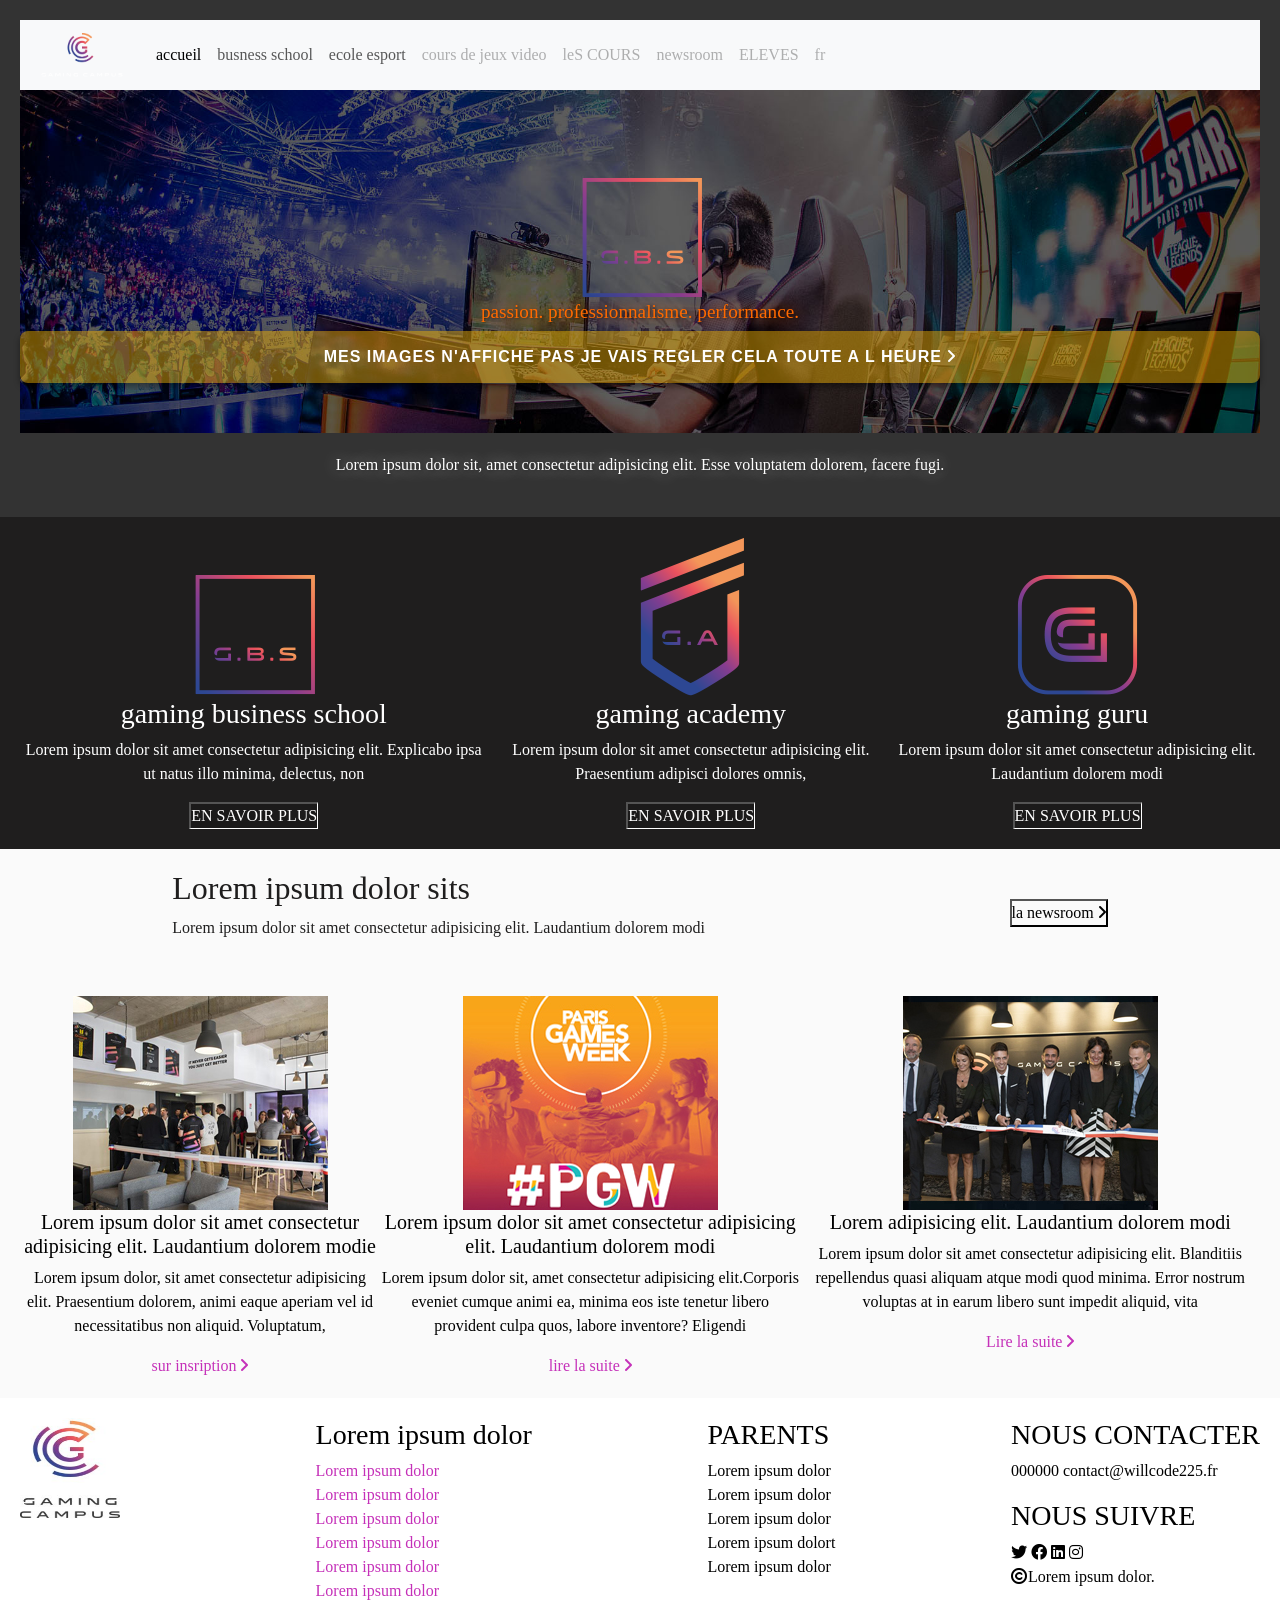
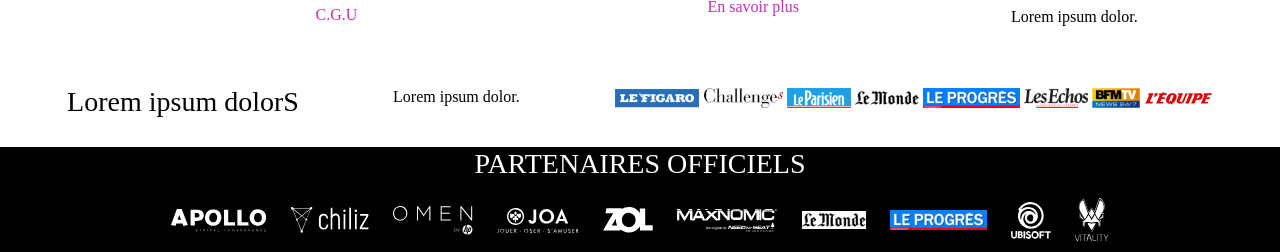
<file: index.html>
<!DOCTYPE html>
<html lang="fr">
  <head>
    <meta charset="UTF-8" />
    <meta name="viewport" content="width=device-width, initial-scale=1.0" />
    <title>TP GAMING-VIA FORMATION</title>

    <link
      rel="stylesheet"
      href="https://cdnjs.cloudflare.com/ajax/libs/font-awesome/6.0.0/css/all.min.css"
      integrity="sha512-9usAa10IRO0HhonpyAIVpjrylPvoDwiPUiKdWk5t3PyolY1cOd4DSE0Ga+ri4AuTroPR5aQvXU9xC6qOPnzFeg=="
      crossorigin="anonymous"
      referrerpolicy="no-referrer"
    />
    <link href="https://cdn.jsdelivr.net/npm/bootstrap@5.3.3/dist/css/bootstrap.min.css" rel="stylesheet" integrity="sha384-QWTKZyjpPEjISv5WaRU9OFeRpok6YctnYmDr5pNlyT2bRjXh0JMhjY6hW+ALEwIH" crossorigin="anonymous">

    <link rel="stylesheet" href="./styles.css">
  </head>

  <body>
    <header>


      <div class="header_container">
         <nav class="navbar navbar-expand-lg bg-body-tertiary">
  <div class="container-fluid">
    <img class="navbar-brand" width="100px" height="auto" src="./assets/logo-gc-hero.png">
</img>
    <button class="navbar-toggler" type="button" data-bs-toggle="collapse" data-bs-target="#navbarNav" aria-controls="navbarNav" aria-expanded="false" aria-label="Toggle navigation">
      <span class="navbar-toggler-icon"></span>
    </button>
    <div class="collapse navbar-collapse" id="navbarNav">
      <ul class="navbar-nav">
        <li class="nav-item">
          <a class="nav-link active" aria-current="page" href="#">accueil</a>
        </li>
        <li class="nav-item">
          <a class="nav-link" href="#">busness school</a>
        </li>
        <li class="nav-item">
          <a class="nav-link" href="#">ecole esport</a>
        </li>
        <li class="nav-item">
          <a class="nav-link disabled" aria-disabled="true">cours de jeux video</a>
        </li>
        <li class="nav-item">
          <a class="nav-link disabled" aria-disabled="true">leS COURS </a>
        </li>
        <li class="nav-item">
          <a class="nav-link disabled" aria-disabled="true">newsroom</a>
        </li>
        <li class="nav-item">
          <a class="nav-link disabled" aria-disabled="true"> ELEVES</a>
        </li>
        <li class="nav-item">
          <a class="nav-link disabled" aria-disabled="true">fr</a>
        </li>
      </ul>
    </div>
  </div>
</nav>
        
          <div class="gamin_campus">
              <img src="assets/logo-gbs-home.png" alt="Logo GBS">


              <h2>passion. professionnalisme. performance.
              </h2>
              <button >
                  MES IMAGES N'AFFICHE PAS JE VAIS REGLER CELA TOUTE A L HEURE <i class="fa-solid fa-angle-right"></i>
              </button>
          </div>  
          <p>
            Lorem ipsum dolor sit, amet consectetur adipisicing elit. Esse
            voluptatem dolorem, facere fugi.
          </p>


      </div>
   

    </header>
    


    <main> 
      
      <div class="main_container">
        <div class="les_infos">
          
          
          <div class="infos1">
              
              <img src="/assets/logo-gbs-home.png" alt="logo-gbs-home">

              <h3>
                gaming business school
              </h3>
              <p>
                Lorem ipsum dolor sit amet consectetur adipisicing elit. Explicabo
                ipsa ut natus illo minima, delectus, non
              </p>

              <button>EN SAVOIR PLUS</button>

            </div>
          

            <div class="infos2">

              <img src="/assets/logo-ga-home.png" alt="logo-ga-home">
              
              <h3>
                  gaming academy
              </h3>

              <p>
                  Lorem ipsum dolor sit amet consectetur adipisicing elit. Praesentium
                  adipisci dolores omnis,
              </p>

              <button>EN SAVOIR PLUS</button>
              
            </div>
          

            <div class="infos3"> 
              <img src="/assets/logo-gg-home.png" alt="">
              
              <h3>
                gaming guru
              </h3>

              <p>
                Lorem ipsum dolor sit amet consectetur adipisicing elit. Laudantium
                dolorem modi
              </p>
              
              <button>EN SAVOIR PLUS</button>
            </div>
          
        </div>


    
           



       
        <div class="les_news">
          <div class="new1">
            <h2>Lorem ipsum dolor sits</h2>

          <p>
             Lorem ipsum dolor sit amet consectetur adipisicing elit. Laudantium
                dolorem modi
          </p></div>
          
           <button>la newsroom  <i class="fa-solid fa-angle-right">
            </i> </button>
            
        
        </div>

        <div class="activités">
          
              <div class="activite1">
                <img src="/assets/ri8decembre.jpg" alt="ri8decembre logo">
                
                <h5> Lorem ipsum dolor sit amet consectetur adipisicing elit. Laudantium
                dolorem modie</h5>

                <p>
                  Lorem ipsum dolor, sit amet consectetur adipisicing elit. Praesentium
                  dolorem, animi eaque aperiam vel id necessitatibus non aliquid.
                  Voluptatum,
                </p>
                <a href="">sur insription <i class="fa-solid fa-angle-right"></i></a>
            </div>
              
              <div class="activite2">
                <img src="/assets/pgw18home.jpg" alt="pgw18home logo" />
                <h5> Lorem ipsum dolor sit amet consectetur adipisicing elit. Laudantium
                dolorem modi</h5>
                <p>
                  Lorem ipsum dolor sit, amet consectetur adipisicing elit.Corporis
                  eveniet cumque animi ea, minima eos iste tenetur libero provident
                  culpa quos, labore inventore? Eligendi
                </p>
                <a href="">lire la suite <i class="fa-solid fa-angle-right"></i></a>

              </div>

            
              <div class="activite3">
                <img
                src="/assets/inauguration_gaming_campus_photo.jpg"
                alt="inauguration_gaming_campus_photo">
              
                <h5> Lorem  adipisicing elit. Laudantium
                dolorem modi</h5>
              
                <p>
                  Lorem ipsum dolor sit amet consectetur adipisicing elit. Blanditiis
                  repellendus quasi aliquam atque modi quod minima. Error nostrum
                  voluptas at in earum libero sunt impedit aliquid, vita
                </p>
                <a href="">Lire la suite <i class="fa-solid fa-angle-right"></i></a>
              </div>

        </div>

        <div class="contats">

            
                  
                  <img src="/assets/logo-gc-footer.jpg" alt="logo-gc-footer">
                

                <div class="infos_pratique">
                  <h3>Lorem ipsum dolor</h3>
                  
                      <a href="">Lorem ipsum dolor</a>
                  
                  
                      <a href="">Lorem ipsum dolor</a>
                  

                  
                      <a href="">Lorem ipsum dolor</a>
                  

                    
                      <a href="">Lorem ipsum dolor</a>
                  

                    
                      <a href="">Lorem ipsum dolor</a>
                  
                  
                      <a href="">Lorem ipsum dolor</a>
                  
                      <a href="">C.G.U</a>

                </div>

                <div class="parents">
                  <h3>PARENTS</h3>
                  
                  <p>
                    Lorem ipsum dolor <br> Lorem ipsum dolor <br>Lorem ipsum dolor <br>Lorem ipsum dolort <br> Lorem ipsum dolor
                  </p>
                
                  <a href="">En savoir plus </a>
              </div>

                <div class="nous_contacter">
                  
                  <h3>NOUS CONTACTER</h3>
                  <p>000000 contact@willcode225.fr</p>

                  <h3>NOUS SUIVRE</h3>
                    <i class="fa-brands fa-twitter"></i>
                    <i class="fa-brands fa-facebook"></i>
                    <i class="fa-brands fa-linkedin"></i>
                    <i class="fa-brands fa-instagram"></i>
                    <p><i class="fa-regular fa-copyright"></i>Lorem ipsum dolor.</p>
                    <p>Lorem ipsum dolor.</p>
                </div>
                 

        </div>
        <div class="ils_parle_de_nous">



              <h3>Lorem ipsum dolorS</h3>
              <p>Lorem ipsum dolor.</p>

              <div class="image_press">
                
                <img src="/assets/figaro.png" alt="" />
             
              
                <img src="/assets/challenges.png" alt="" />
             
              
                <img src="/assets/leparisien.png" alt="" />
              
             
                <img src="/assets/lemonde.png" alt="" />
             
             
                <img src="/assets/progres.png" alt="" />
             
             
                <img src="/assets/echos.png" alt="" />
              
             
                <img src="/assets/bfm.png" alt="" />
              
              
                <img src="/assets/lepoint.png" alt="" />
              
              </div>
                


        </div>
        
    </div>
  
    </main>
    


    <footer>

      <h3>PARTENAIRES OFFICIELS</h3>
      
      <div class="IMG footer">
        <img src="/assets/apollo.png" alt="">

          <img src="/assets/chiliz.png" alt="">

          <img src="/assets/omen.png" alt="">
          <img src="/assets/joa.png" alt="">
        

          <img src="/assets/zol.png" alt="">
        

          <img src="/assets/maxonomic.png" alt="">

          <img src="/assets/lemonde.png" alt="">

          <img src="/assets/progres.png" alt="" />

          <img src="/assets/ubisoft.png" alt="" />

          <img src="/assets/vitality.png" alt="" />
      </div>
    </footer>
  </body>
</html>
</file>
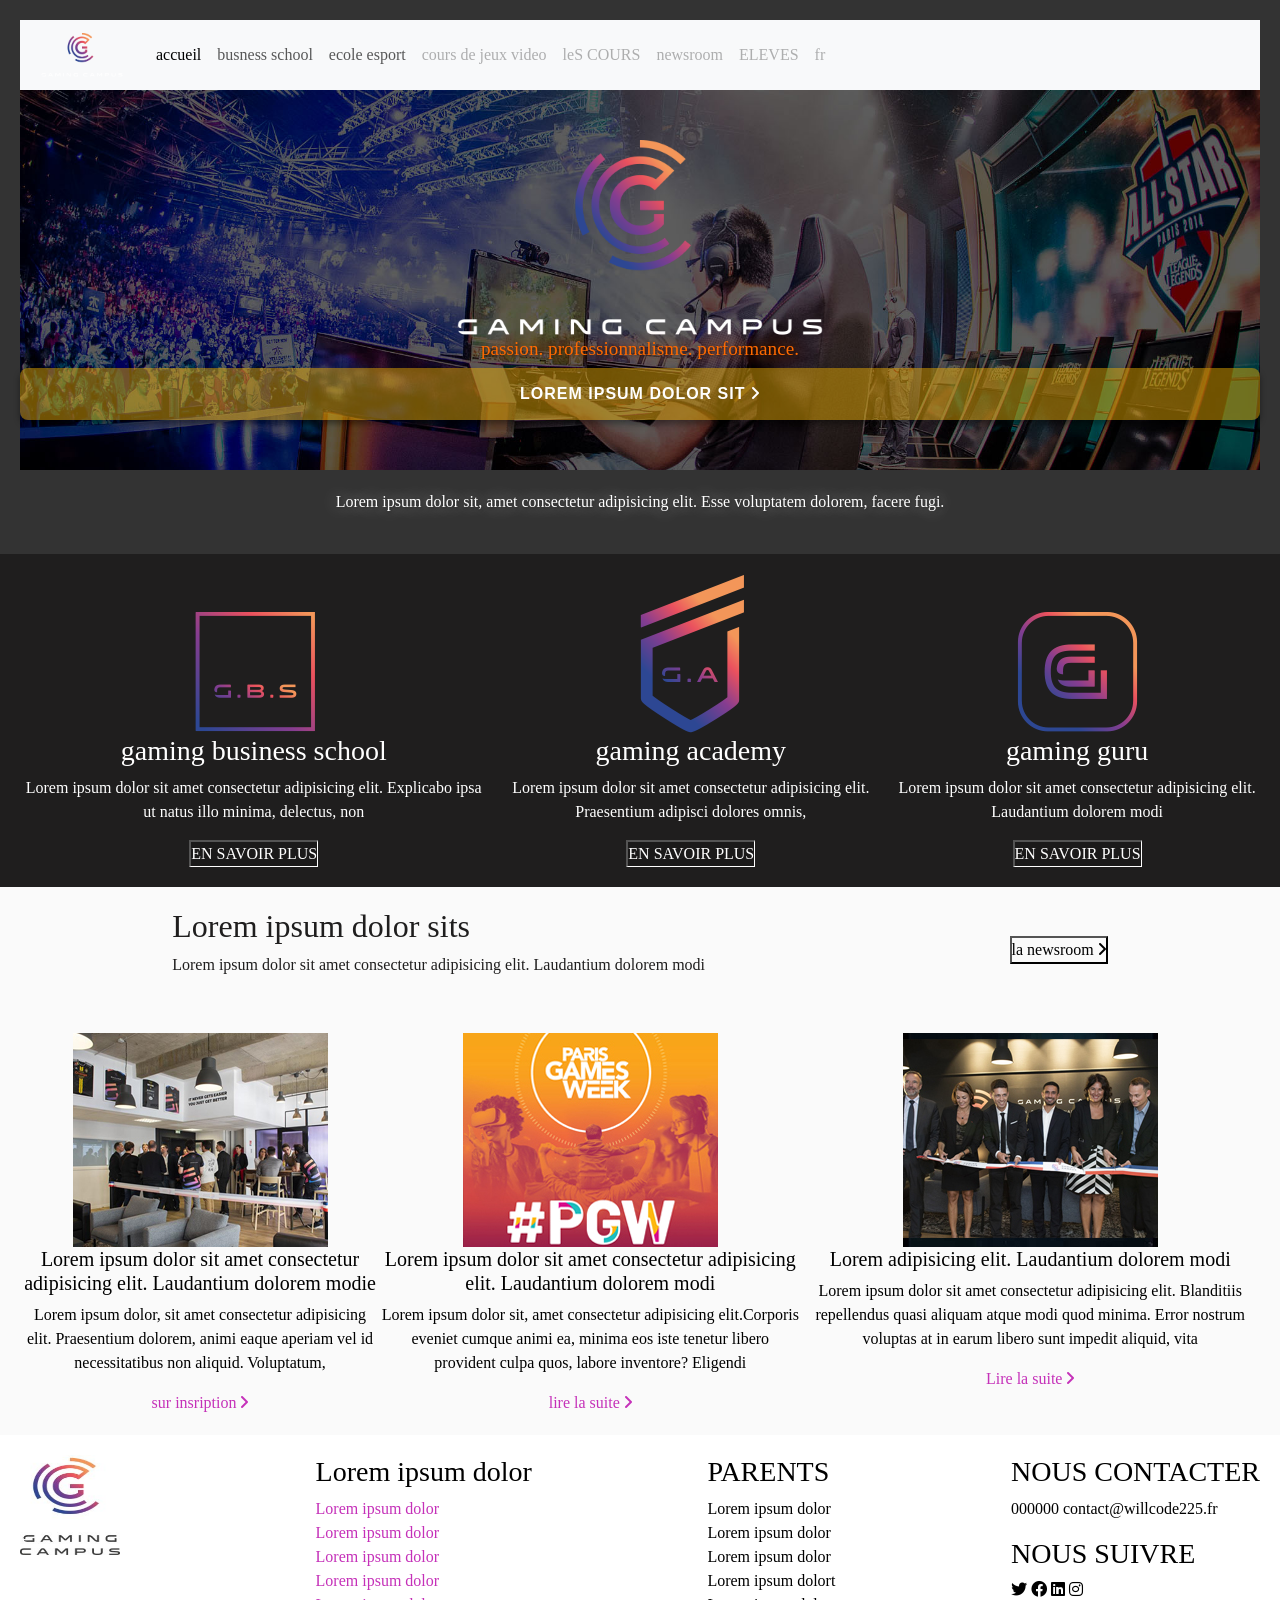
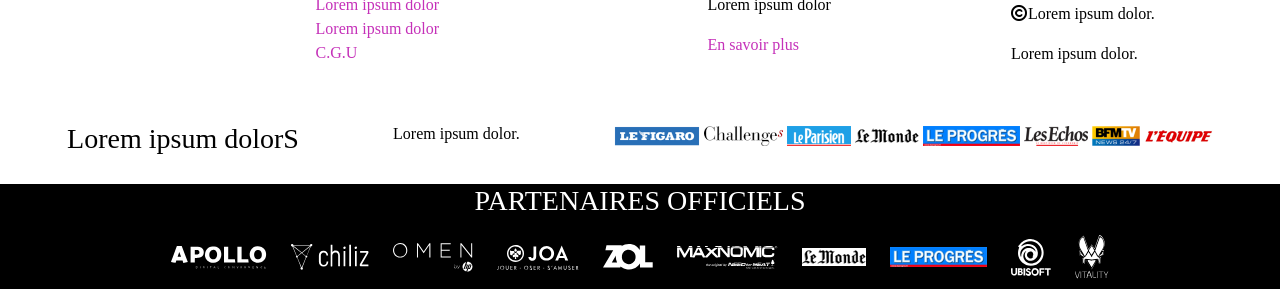
<file: tp gaming a codé/index.html>
<!DOCTYPE html>
<html lang="fr">
  <head>
    <meta charset="UTF-8" />
    <meta name="viewport" content="width=device-width, initial-scale=1.0" />
    <title>TP GAMING-VIA FORMATION</title>

    <link
      rel="stylesheet"
      href="https://cdnjs.cloudflare.com/ajax/libs/font-awesome/6.0.0/css/all.min.css"
      integrity="sha512-9usAa10IRO0HhonpyAIVpjrylPvoDwiPUiKdWk5t3PyolY1cOd4DSE0Ga+ri4AuTroPR5aQvXU9xC6qOPnzFeg=="
      crossorigin="anonymous"
      referrerpolicy="no-referrer"
    />
    <link href="https://cdn.jsdelivr.net/npm/bootstrap@5.3.3/dist/css/bootstrap.min.css" rel="stylesheet" integrity="sha384-QWTKZyjpPEjISv5WaRU9OFeRpok6YctnYmDr5pNlyT2bRjXh0JMhjY6hW+ALEwIH" crossorigin="anonymous">

    <link rel="stylesheet" href="./styles.css">
  </head>

  <body>
    <header>


      <div class="header_container">
         <nav class="navbar navbar-expand-lg bg-body-tertiary">
  <div class="container-fluid">
    <img class="navbar-brand" width="100px" height="auto" src="./assets/logo-gc-hero.png">
</img>
    <button class="navbar-toggler" type="button" data-bs-toggle="collapse" data-bs-target="#navbarNav" aria-controls="navbarNav" aria-expanded="false" aria-label="Toggle navigation">
      <span class="navbar-toggler-icon"></span>
    </button>
    <div class="collapse navbar-collapse" id="navbarNav">
      <ul class="navbar-nav">
        <li class="nav-item">
          <a class="nav-link active" aria-current="page" href="#">accueil</a>
        </li>
        <li class="nav-item">
          <a class="nav-link" href="#">busness school</a>
        </li>
        <li class="nav-item">
          <a class="nav-link" href="#">ecole esport</a>
        </li>
        <li class="nav-item">
          <a class="nav-link disabled" aria-disabled="true">cours de jeux video</a>
        </li>
        <li class="nav-item">
          <a class="nav-link disabled" aria-disabled="true">leS COURS </a>
        </li>
        <li class="nav-item">
          <a class="nav-link disabled" aria-disabled="true">newsroom</a>
        </li>
        <li class="nav-item">
          <a class="nav-link disabled" aria-disabled="true"> ELEVES</a>
        </li>
        <li class="nav-item">
          <a class="nav-link disabled" aria-disabled="true">fr</a>
        </li>
      </ul>
    </div>
  </div>
</nav>
        
          <div class="gamin_campus">
              <img src="./assets/logo-gc-hero.png">

              <h2>passion. professionnalisme. performance.
              </h2>
              <button >
                  Lorem ipsum dolor sit <i class="fa-solid fa-angle-right"></i>
              </button>
          </div>  
          <p>
            Lorem ipsum dolor sit, amet consectetur adipisicing elit. Esse
            voluptatem dolorem, facere fugi.
          </p>


      </div>
   

    </header>
    


    <main> 
      
      <div class="main_container">
        <div class="les_infos">
          
          
          <div class="infos1">
              
              <img src="/assets/logo-gbs-home.png" alt="logo-gbs-home">

              <h3>
                gaming business school
              </h3>
              <p>
                Lorem ipsum dolor sit amet consectetur adipisicing elit. Explicabo
                ipsa ut natus illo minima, delectus, non
              </p>

              <button>EN SAVOIR PLUS</button>

            </div>
          

            <div class="infos2">

              <img src="/assets/logo-ga-home.png" alt="logo-ga-home">
              
              <h3>
                  gaming academy
              </h3>

              <p>
                  Lorem ipsum dolor sit amet consectetur adipisicing elit. Praesentium
                  adipisci dolores omnis,
              </p>

              <button>EN SAVOIR PLUS</button>
              
            </div>
          

            <div class="infos3"> 
              <img src="/assets/logo-gg-home.png" alt="">
              
              <h3>
                gaming guru
              </h3>

              <p>
                Lorem ipsum dolor sit amet consectetur adipisicing elit. Laudantium
                dolorem modi
              </p>
              
              <button>EN SAVOIR PLUS</button>
            </div>
          
        </div>


    
           



       
        <div class="les_news">
          <div class="new1">
            <h2>Lorem ipsum dolor sits</h2>

          <p>
             Lorem ipsum dolor sit amet consectetur adipisicing elit. Laudantium
                dolorem modi
          </p></div>
          
           <button>la newsroom  <i class="fa-solid fa-angle-right">
            </i> </button>
            
        
        </div>

        <div class="activités">
          
              <div class="activite1">
                <img src="/assets/ri8decembre.jpg" alt="ri8decembre logo">
                
                <h5> Lorem ipsum dolor sit amet consectetur adipisicing elit. Laudantium
                dolorem modie</h5>

                <p>
                  Lorem ipsum dolor, sit amet consectetur adipisicing elit. Praesentium
                  dolorem, animi eaque aperiam vel id necessitatibus non aliquid.
                  Voluptatum,
                </p>
                <a href="">sur insription <i class="fa-solid fa-angle-right"></i></a>
            </div>
              
              <div class="activite2">
                <img src="/assets/pgw18home.jpg" alt="pgw18home logo" />
                <h5> Lorem ipsum dolor sit amet consectetur adipisicing elit. Laudantium
                dolorem modi</h5>
                <p>
                  Lorem ipsum dolor sit, amet consectetur adipisicing elit.Corporis
                  eveniet cumque animi ea, minima eos iste tenetur libero provident
                  culpa quos, labore inventore? Eligendi
                </p>
                <a href="">lire la suite <i class="fa-solid fa-angle-right"></i></a>

              </div>

            
              <div class="activite3">
                <img
                src="/assets/inauguration_gaming_campus_photo.jpg"
                alt="inauguration_gaming_campus_photo">
              
                <h5> Lorem  adipisicing elit. Laudantium
                dolorem modi</h5>
              
                <p>
                  Lorem ipsum dolor sit amet consectetur adipisicing elit. Blanditiis
                  repellendus quasi aliquam atque modi quod minima. Error nostrum
                  voluptas at in earum libero sunt impedit aliquid, vita
                </p>
                <a href="">Lire la suite <i class="fa-solid fa-angle-right"></i></a>
              </div>

        </div>

        <div class="contats">

            
                  
                  <img src="/assets/logo-gc-footer.jpg" alt="logo-gc-footer">
                

                <div class="infos_pratique">
                  <h3>Lorem ipsum dolor</h3>
                  
                      <a href="">Lorem ipsum dolor</a>
                  
                  
                      <a href="">Lorem ipsum dolor</a>
                  

                  
                      <a href="">Lorem ipsum dolor</a>
                  

                    
                      <a href="">Lorem ipsum dolor</a>
                  

                    
                      <a href="">Lorem ipsum dolor</a>
                  
                  
                      <a href="">Lorem ipsum dolor</a>
                  
                      <a href="">C.G.U</a>

                </div>

                <div class="parents">
                  <h3>PARENTS</h3>
                  
                  <p>
                    Lorem ipsum dolor <br> Lorem ipsum dolor <br>Lorem ipsum dolor <br>Lorem ipsum dolort <br> Lorem ipsum dolor
                  </p>
                
                  <a href="">En savoir plus </a>
              </div>

                <div class="nous_contacter">
                  
                  <h3>NOUS CONTACTER</h3>
                  <p>000000 contact@willcode225.fr</p>

                  <h3>NOUS SUIVRE</h3>
                    <i class="fa-brands fa-twitter"></i>
                    <i class="fa-brands fa-facebook"></i>
                    <i class="fa-brands fa-linkedin"></i>
                    <i class="fa-brands fa-instagram"></i>
                    <p><i class="fa-regular fa-copyright"></i>Lorem ipsum dolor.</p>
                    <p>Lorem ipsum dolor.</p>
                </div>
                 

        </div>
        <div class="ils_parle_de_nous">



              <h3>Lorem ipsum dolorS</h3>
              <p>Lorem ipsum dolor.</p>

              <div class="image_press">
                
                <img src="/assets/figaro.png" alt="" />
             
              
                <img src="/assets/challenges.png" alt="" />
             
              
                <img src="/assets/leparisien.png" alt="" />
              
             
                <img src="/assets/lemonde.png" alt="" />
             
             
                <img src="/assets/progres.png" alt="" />
             
             
                <img src="/assets/echos.png" alt="" />
              
             
                <img src="/assets/bfm.png" alt="" />
              
              
                <img src="/assets/lepoint.png" alt="" />
              
              </div>
                


        </div>
        
    </div>
  
    </main>
    


    <footer>

      <h3>PARTENAIRES OFFICIELS</h3>
      
      <div class="IMG footer">
        <img src="/assets/apollo.png" alt="">

          <img src="/assets/chiliz.png" alt="">

          <img src="/assets/omen.png" alt="">
          <img src="/assets/joa.png" alt="">
        

          <img src="/assets/zol.png" alt="">
        

          <img src="/assets/maxonomic.png" alt="">

          <img src="/assets/lemonde.png" alt="">

          <img src="/assets/progres.png" alt="" />

          <img src="/assets/ubisoft.png" alt="" />

          <img src="/assets/vitality.png" alt="" />
      </div>
    </footer>
  </body>
</html>
</file>
<file: styles.css>
* {
  margin: 0;
  padding: 0;
  box-sizing: border-box;
}

body {
  font-family: "Times New Roman", Times, serif;
  overflow-x: hidden;
  height: 100%;
}

header {
  background-color: #333;
  color: white;
  padding: 20px;
}

.gamin_campus {
  background-image: url(./assets/bg.jpg);
  background-size: cover;
  background-position: center;
  background-repeat: no-repeat;
  width: 100%;
  height: auto;
  display: flex;
  flex-direction: column;
  text-align: center;
  color: white;
  align-items: center;
  padding: 50px 0;
}

.gamin_campus img {
  max-width: 450px;
  height: auto;
}

.gamin_campus h2 {
  font-size: 1.2rem;
  color: #ff6a00;
  text-shadow: 1px 1px 3px rgba(0, 0, 0, 0.5), 0 0 15px rgba(255, 106, 0, 0.8);
}

.gamin_campus button {
  width: 100%;
  padding: 12px 24px;
  background-color: #e6a9007c;
  color: #fff;
  border: 2px solid transparent;
  border-radius: 8px;
  box-shadow: 0 4px 6px rgba(0, 0, 0, 0.4);
  font-family: "Orbitron", sans-serif, Arial, sans-serif;
  font-weight: bold;
  text-transform: uppercase;
  letter-spacing: 1px;
  cursor: pointer;
  transition: all 0.3s ease-in-out;
}

button:hover {
  background-color: #ff6a00;
  border-color: #ff6a00;
  transform: scale(1.1);
  box-shadow: 0 6px 10px rgba(0, 0, 0, 0.5), 0 0 25px rgba(255, 106, 0, 0.8);
}

.header_container p {
  font-size: 1rem;
  color: white;
  text-align: center;
  text-shadow: 1px 1px 3px rgba(0, 0, 0, 0.3), 0 0 15px rgba(255, 255, 255, 0.5);
  margin: 20px auto;
  width: 80%;
}

.les_infos {
  display: flex;
  flex-direction: row;
  background-color: #1f1e1e;
  color: white;
  align-items: center;
  padding: 20px;
  justify-content: space-between;
}

.les_infos button {
  background-color: #1818177c;
  border-right: 1px solid white;
  border-bottom: 1px solid white;
  color: #fff;
}

.infos1,
.infos2,
.infos3 {
  display: flex;
  flex-direction: column;
  align-items: center;
  font-size: medium;
  text-align: center;
}

.les_news {
  background-color: rgb(163 159 159 / 5%);
  height: 100%;
  display: flex;
  flex-direction: row;
  color: #1f1e1e;
  align-items: center;
  padding: 20px;
  justify-content: space-around;
}

.les_news button {
  background-color: transparent;
  color: #000;
}

.activités {
  display: flex;
  flex-direction: row;
  background-color: rgb(163 159 159 / 5%);
  color: #000;
  padding: 20px;
  justify-content: space-between;
}

.activite1,
.activite2,
.activite3 {
  display: flex;
  flex-direction: column;
  align-items: center;
  font-size: medium;
  text-align: center;
}

a {
  text-decoration: none;
  color: rgb(197, 49, 185);
}

.contats {
  display: flex;
  flex-direction: row;
  color: #000;
  padding: 20px;
  justify-content: space-between;
}

.contats img {
  width: 100px;
  height: 100px;
  margin-right: 20px;
}

.parents {
  display: flex;
  flex-direction: column;
  text-align: justify;
}

.infos_pratique {
  display: flex;
  flex-direction: column;
}

.ils_parle_de_nous {
  display: flex;
  flex-direction: row;
  color: #000;
  padding: 20px;
  justify-content: space-around;
}

footer {
  display: flex;
  flex-direction: column;
  background-color: #000;
  color: white;
  align-items: center;
}

footer img {
  margin: 10px;
}

@media (max-width: 768px) {
  .gamin_campus h2 {
    font-size: 1rem;
  }

  .gamin_campus button {
    width: auto;
  }

  .les_infos {
    flex-direction: column;
  }

  .les_infos button {
    width: 100%;
    margin-top: 10px;
  }

  .les_news,
  .activités {
    flex-direction: column;
  }

  .activite1,
  .activite2,
  .activite3,
  .infos1,
  .infos2,
  .infos3 {
    width: 100%;
    margin-bottom: 20px;
  }

  .contats {
    flex-direction: column;
    align-items: center;
  }

  .ils_parle_de_nous {
    flex-direction: column;
    align-items: center;
  }

  footer {
    padding: 20px;
    text-align: center;
  }

  footer img {
    width: 80px;
    height: auto;
  }
}

@media (max-width: 480px) {
  .gamin_campus h2 {
    font-size: 0.9rem;
  }

  .gamin_campus button {
    font-size: 0.9rem;
    padding: 10px 20px;
  }

  .les_infos,
  .les_news,
  .activités {
    padding: 10px;
  }

  .les_infos,
  .les_news,
  .activités {
    flex-direction: column;
  }

  .les_infos button {
    margin-top: 10px;
  }

  .activite1,
  .activite2,
  .activite3,
  .infos1,
  .infos2,
  .infos3 {
    width: 100%;
    margin-bottom: 15px;
  }

  .contats img {
    width: 80px;
    height: 80px;
    margin-right: 10px;
  }
}
</file>
<file: tp gaming a codé/styles.css>
* {
  margin: 0;
  padding: 0;
  box-sizing: border-box;
}

body {
  font-family: "Times New Roman", Times, serif;
  overflow-x: hidden;
  height: 100%;
}

header {
  background-color: #333;
  color: white;
  padding: 20px;
}

.gamin_campus {
  background-image: url(./assets/bg.jpg);
  background-size: cover;
  background-position: center;
  background-repeat: no-repeat;
  width: 100%;
  height: auto;
  display: flex;
  flex-direction: column;
  text-align: center;
  color: white;
  align-items: center;
  padding: 50px 0;
}

.gamin_campus img {
  max-width: 450px;
  height: auto;
}

.gamin_campus h2 {
  font-size: 1.2rem;
  color: #ff6a00;
  text-shadow: 1px 1px 3px rgba(0, 0, 0, 0.5), 0 0 15px rgba(255, 106, 0, 0.8);
}

.gamin_campus button {
  width: 100%;
  padding: 12px 24px;
  background-color: #e6a9007c;
  color: #fff;
  border: 2px solid transparent;
  border-radius: 8px;
  box-shadow: 0 4px 6px rgba(0, 0, 0, 0.4);
  font-family: "Orbitron", sans-serif, Arial, sans-serif;
  font-weight: bold;
  text-transform: uppercase;
  letter-spacing: 1px;
  cursor: pointer;
  transition: all 0.3s ease-in-out;
}

button:hover {
  background-color: #ff6a00;
  border-color: #ff6a00;
  transform: scale(1.1);
  box-shadow: 0 6px 10px rgba(0, 0, 0, 0.5), 0 0 25px rgba(255, 106, 0, 0.8);
}

.header_container p {
  font-size: 1rem;
  color: white;
  text-align: center;
  text-shadow: 1px 1px 3px rgba(0, 0, 0, 0.3), 0 0 15px rgba(255, 255, 255, 0.5);
  margin: 20px auto;
  width: 80%;
}

.les_infos {
  display: flex;
  flex-direction: row;
  background-color: #1f1e1e;
  color: white;
  align-items: center;
  padding: 20px;
  justify-content: space-between;
}

.les_infos button {
  background-color: #1818177c;
  border-right: 1px solid white;
  border-bottom: 1px solid white;
  color: #fff;
}

.infos1,
.infos2,
.infos3 {
  display: flex;
  flex-direction: column;
  align-items: center;
  font-size: medium;
  text-align: center;
}

.les_news {
  background-color: rgb(163 159 159 / 5%);
  height: 100%;
  display: flex;
  flex-direction: row;
  color: #1f1e1e;
  align-items: center;
  padding: 20px;
  justify-content: space-around;
}

.les_news button {
  background-color: transparent;
  color: #000;
}

.activités {
  display: flex;
  flex-direction: row;
  background-color: rgb(163 159 159 / 5%);
  color: #000;
  padding: 20px;
  justify-content: space-between;
}

.activite1,
.activite2,
.activite3 {
  display: flex;
  flex-direction: column;
  align-items: center;
  font-size: medium;
  text-align: center;
}

a {
  text-decoration: none;
  color: rgb(197, 49, 185);
}

.contats {
  display: flex;
  flex-direction: row;
  color: #000;
  padding: 20px;
  justify-content: space-between;
}

.contats img {
  width: 100px;
  height: 100px;
  margin-right: 20px;
}

.parents {
  display: flex;
  flex-direction: column;
  text-align: justify;
}

.infos_pratique {
  display: flex;
  flex-direction: column;
}

.ils_parle_de_nous {
  display: flex;
  flex-direction: row;
  color: #000;
  padding: 20px;
  justify-content: space-around;
}

footer {
  display: flex;
  flex-direction: column;
  background-color: #000;
  color: white;
  align-items: center;
}

footer img {
  margin: 10px;
}

@media (max-width: 768px) {
  .gamin_campus h2 {
    font-size: 1rem;
  }

  .gamin_campus button {
    width: auto;
  }

  .les_infos {
    flex-direction: column;
  }

  .les_infos button {
    width: 100%;
    margin-top: 10px;
  }

  .les_news,
  .activités {
    flex-direction: column;
  }

  .activite1,
  .activite2,
  .activite3,
  .infos1,
  .infos2,
  .infos3 {
    width: 100%;
    margin-bottom: 20px;
  }

  .contats {
    flex-direction: column;
    align-items: center;
  }

  .ils_parle_de_nous {
    flex-direction: column;
    align-items: center;
  }

  footer {
    padding: 20px;
    text-align: center;
  }

  footer img {
    width: 80px;
    height: auto;
  }
}

@media (max-width: 480px) {
  .gamin_campus h2 {
    font-size: 0.9rem;
  }

  .gamin_campus button {
    font-size: 0.9rem;
    padding: 10px 20px;
  }

  .les_infos,
  .les_news,
  .activités {
    padding: 10px;
  }

  .les_infos,
  .les_news,
  .activités {
    flex-direction: column;
  }

  .les_infos button {
    margin-top: 10px;
  }

  .activite1,
  .activite2,
  .activite3,
  .infos1,
  .infos2,
  .infos3 {
    width: 100%;
    margin-bottom: 15px;
  }

  .contats img {
    width: 80px;
    height: 80px;
    margin-right: 10px;
  }
}
</file>
